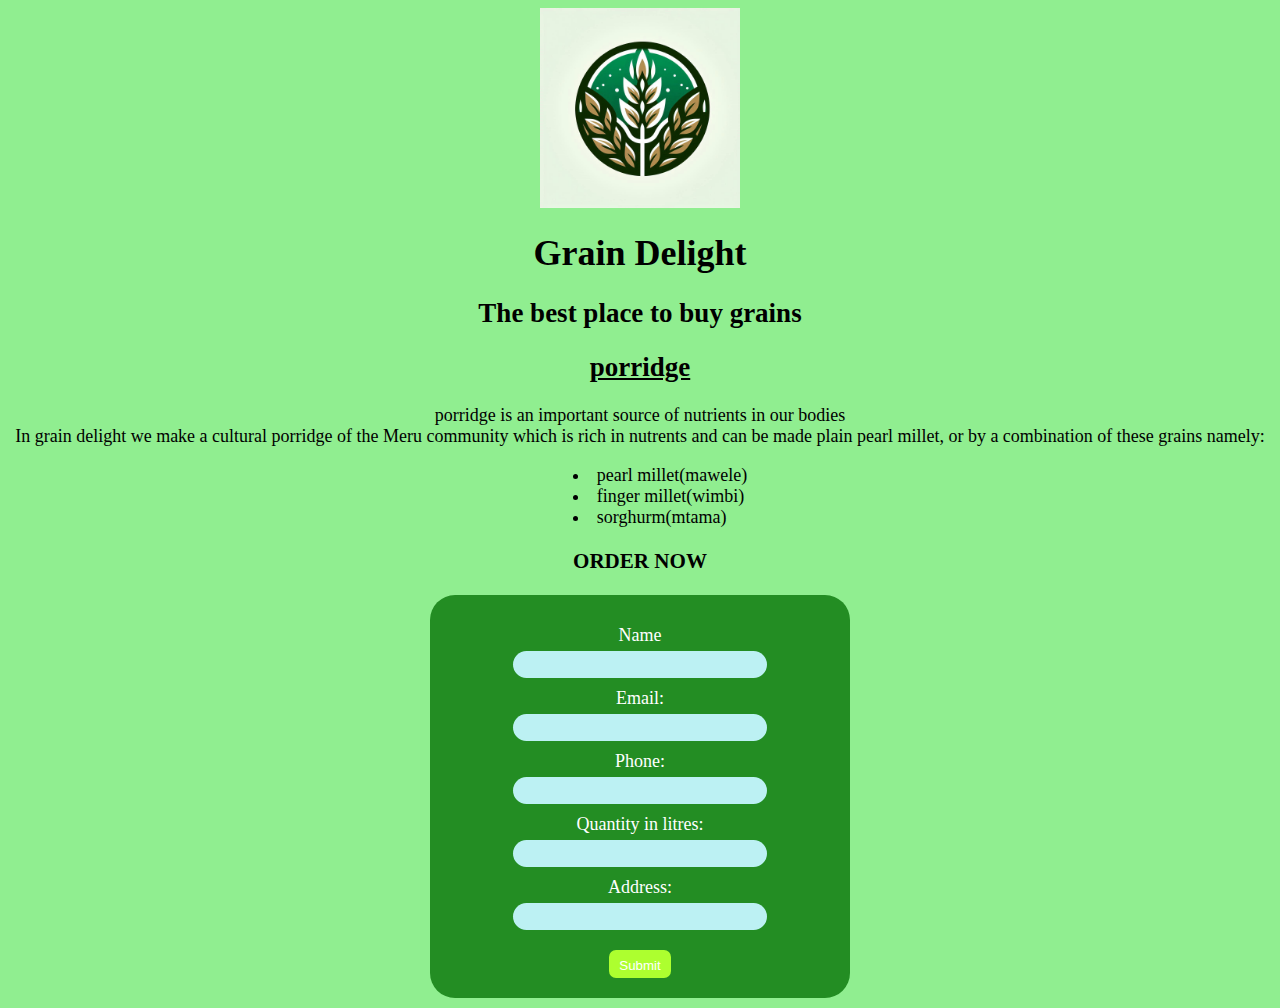
<file: index.html>
<!DOCTYPE html>
<html>
<head>
    <title>Grain Delight</title>
    <link rel="stylesheet" type="text/css" href="style.css">
    <meta name="viewport" content="width=device-width, initial-scale=1.0">
</head>
<body><div id="center">
  <img src="grain delight.png" alt="grain delight" id="logo">
  <h1 class="grain">Grain Delight</h1> 
    <h2 class="grain">The best place to buy grains</h2> 
    <h2 style="text-align: center;"><u>porridge</u></h2> 
    <p>porridge is an important source of nutrients in our bodies<br>In grain delight we make a cultural porridge of the Meru community which is rich in nutrents and can be made plain pearl millet, or by a combination of these grains namely: </p>
     <ul>
      <li>pearl millet(mawele)</li>
      <li>finger millet(wimbi)</li>
      <li>sorghurm(mtama)</li>
      </ul>   
     
<h3 style="text-align: center;">ORDER NOW</h3></div>
<div id="form">
<form action="https://api.web3forms.com/submit" method="POST">
  <input type="hidden" name="access_key" value="14a254af-0441-427c-8c5e-2c18afede1f7">
    <label for="name">Name</label><br>
    <input type="text" id="name" name="name" required><br>
    <label for="email">Email:</label><br>
    <input type="email" id="email" name="email" required><br>
    <label for="phone">Phone:</label><br>
    <input type="tel" id="phone" name="phone" required><br>
    <label for="quantity">Quantity in litres:</label><br>
    <input type="number" id="quantity" name="quantity" required><br>
    <label for="address">Address:</label><br>
    <input type="text" id="address" name="address" required><br>
    <input id="submit" type="submit" value="Submit"></form>
</div>
</body>


</html>
</file>
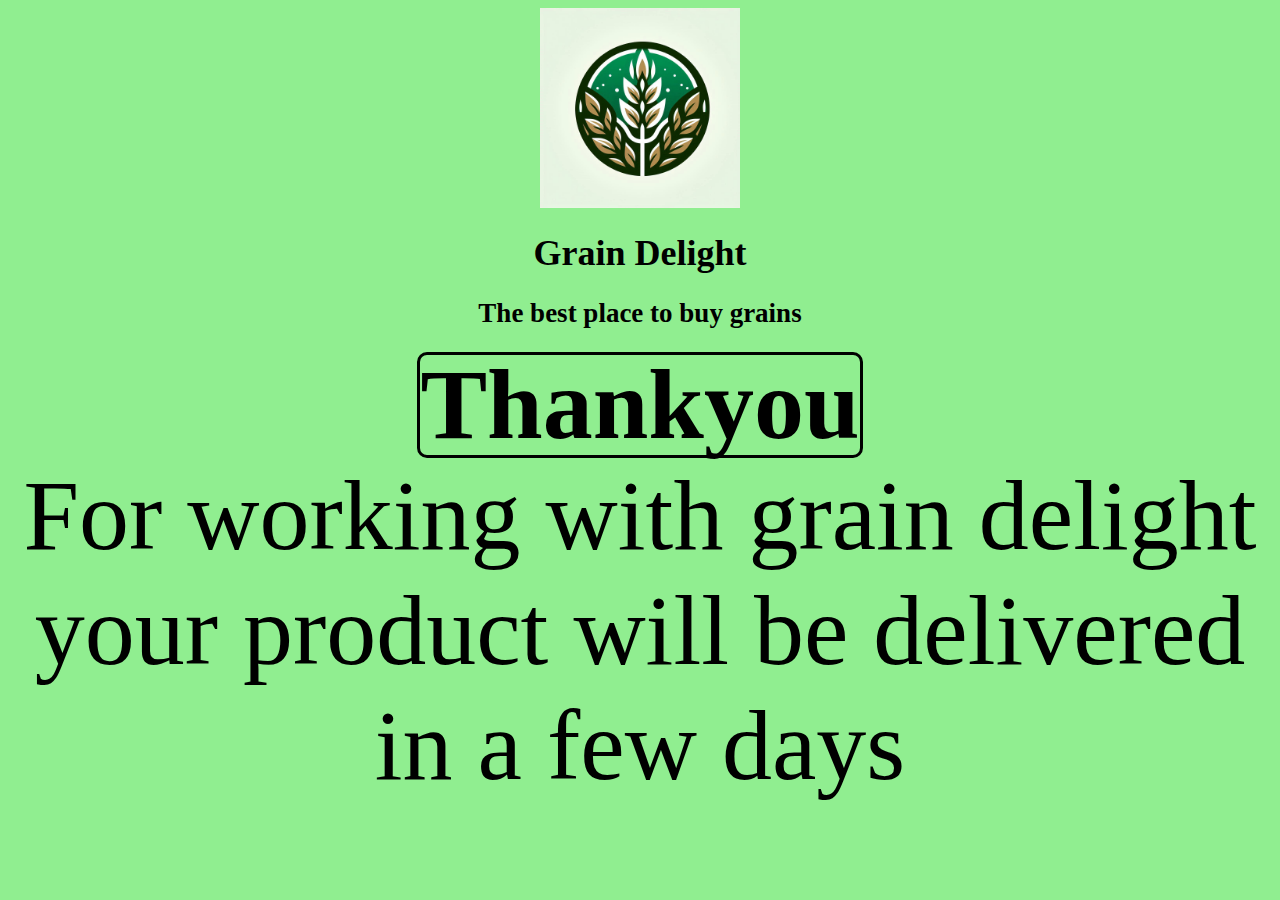
<file: thankyu.html>
<!DOCTYPE html>
<html>  
<head>
    <title>Grain Delight</title>
    <link rel="stylesheet" type="text/css" href="style.css"></head>
    <body>
        <img src="grain delight.png" alt="grain delight" id="logo">
        <h1 class="grain">Grain Delight</h1> 
        <h2 class="grain">The best place to buy grains</h2>
        <div class="center">
        <p id="te"><b>Thankyou</b></p></div>
        <p id="ty">For working with grain delight your product will be delivered in a few days</p></div>
    </body>        
</html>
</file>
<file: style.css>
#logo{width: 200px; height: 200px; display: block; margin: auto;}
body{background-color: lightgreen; font-size: large;}
.grain{font-family: Cambria, Cochin, Georgia, Times, 'Times New Roman', serif; text-align: center;}
form{text-align: center; }   
#ty{font-size: 100px; text-align: center; display: block; margin: 0;} 
p{text-align: center;} 
#te{font-size: 100px; text-align: center;
    border: 3px solid black;
    padding: 0;
    margin: 0;
    display: inline-block;
    border-radius: 10px;
    line-height: 1;}
.center{text-align: center;}   
#form{border-style: none;  
   background-color:  rgb(35, 141, 35);;   
   margin: 0 auto;
   
 margin-bottom: 10px;
    padding-top: 30px;  
   padding-bottom: 10px;
   padding-left: 60px;
   padding-right: 60px;
   width: 300px;
  
border-radius: 25px;
color: white;}
label {
    display:inline-block; 
    margin-bottom: 5px;
 }
 input {background-color: rgb(188, 241, 243);
    display: inline-block;
    margin-bottom: 10px;
width: 250px; 
border-radius: 20px;
height: 25px;
border-style: hidden;}
 ul {
    list-style-position: inside; /* Ensure bullets are inside the list item */
    text-align: left; /* Align text to the left */
    display: table; /* Make the list inline-block to center it */
    margin: 0 auto; }

li {
    text-align: left; /* Align text to the left */
}

#submit{background-color: greenyellow;
    color: white;
    margin: 10px;
    display:inline-block;
    padding-left: 10px;
    padding-right: 10px;
    padding-top: 8px;
    padding-bottom:20px;
        border-radius: 7px;
    border-style: none;
    cursor: pointer;
    width: auto;
}
#submit:hover{background-color: rgb(18, 189, 161); size: 100px;} 
#center{text-align: center;}
@media (max-width: 600px) {
body{margin: 0 auto; text-align: center; width: fit-content;}
#form{width: 80%;margin: 0 auto; width: fit-content;}
input{width: 200px;}
#submit{width: 50%;}
#logo{display: inline-block; margin: auto;}
#center{text-align: center;}
    
}
</file>
